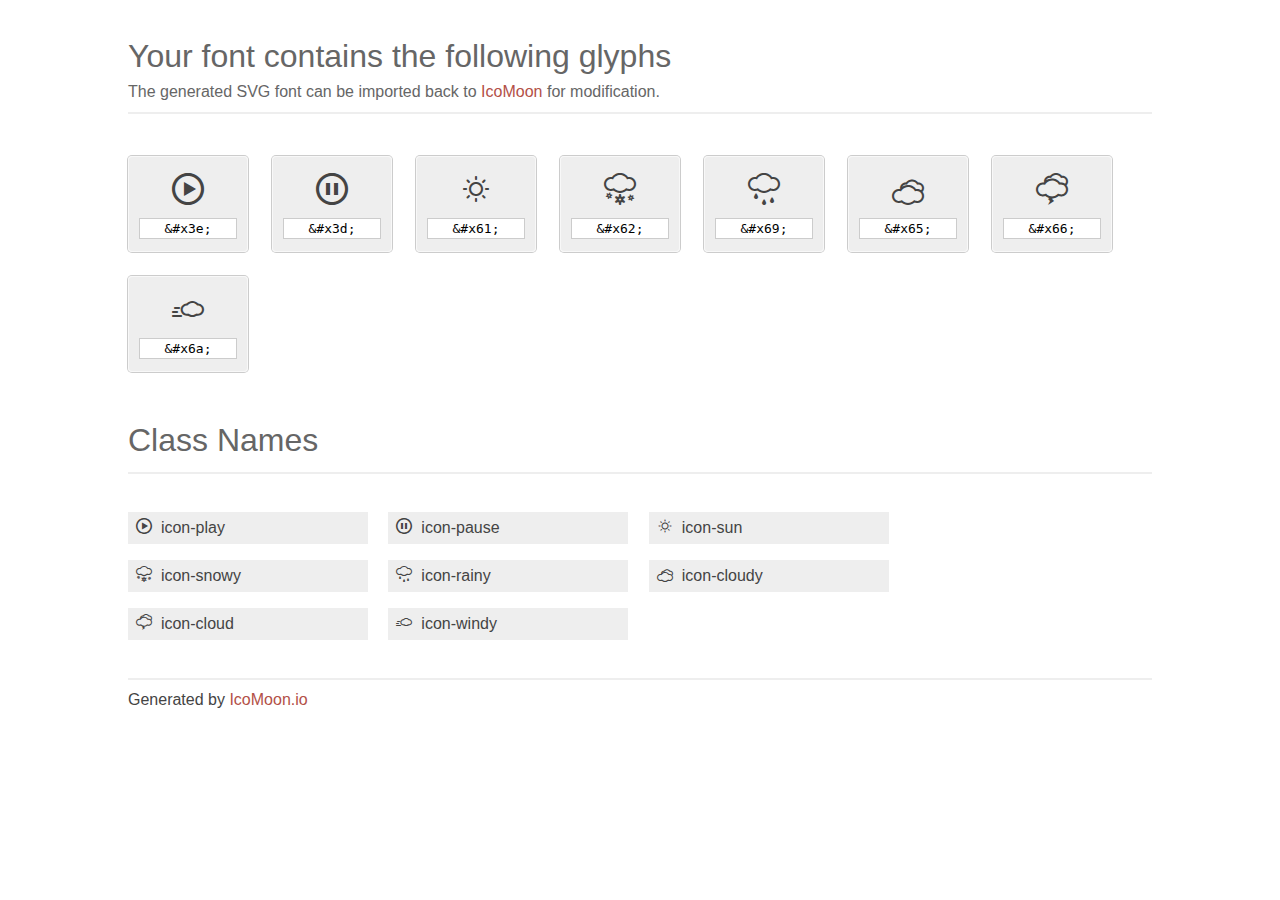
<file: weather font/index.html>
<!doctype html>
<html>
<head>
<title>Your Font/Glyphs</title>
<link rel="stylesheet" href="style.css" />
<!--[if lte IE 7]><script src="lte-ie7.js"></script><![endif]-->
<style>
	section, header, footer {display: block;}
	body {
		font-family: sans-serif;
		color: #444;
		line-height: 1.5;
		font-size: 1em;
	}
	* {
		-moz-box-sizing: border-box;
		-webkit-box-sizing: border-box;
		box-sizing: border-box;
		margin: 0;
		padding: 0;
	}
	.glyph {
		font-size: 16px;
		float: left;
		text-align: center;
		background: #eee;
		padding: .75em;
		margin: .75em 1.5em .75em 0;
		width: 7.5em;
		border-radius: .25em;
		box-shadow: inset 0 0 0 1px #f8f8f8, 0 0 0 1px #CCC;
	}
	.glyph input {
		font-family: consolas, monospace;
		font-size: 13px;
		width: 100%;
		text-align: center;
		border: 0;
		box-shadow: 0 0 0 1px #ccc;
		padding: .125em;
	}
	.w-main {
		width: 80%;
	}
	.centered {
		margin-left: auto;
		margin-right: auto;
	}
	.fs1 {
		font-size: 2em;
	}
	header {
		margin: 2em 0;
		padding-bottom: .5em;
		color: #666;
		box-shadow: 0 2px #eee;
	}
	header h1 {
		font-size: 2em;
		font-weight: normal;
	}
	.clearfix:before, .clearfix:after { content: ""; display: table; }
	.clearfix:after, .clear { clear: both; }
	footer {
		margin-top: 2em;
		padding: .5em 0;
		box-shadow: 0 -2px #eee;
	}
	a, a:visited {
		color: #B35047;
		text-decoration: none;
	}
	a:hover, a:focus {color: #000;}
	.box1 {
		font-size: 16px;
		display: inline-block;
		width: 15em;
		padding: .25em .5em;
		background: #eee;
		margin: .5em 1em .5em 0;
	}
</style>
</head>
<body>
	<div class="w-main centered">
	<section class="mtm clearfix" id="glyphs">
	<header>
		<h1>Your font contains the following glyphs</h1>
		<p>The generated SVG font can be imported back to <a href="http://icomoon.io/app">IcoMoon</a> for modification.</p>
	</header>
	<div class="glyph">
		<div class="fs1" aria-hidden="true" data-icon="&#x3e;"></div>
		<input type="text" readonly="readonly" value="&amp;#x3e;" />
	</div>
	<div class="glyph">
		<div class="fs1" aria-hidden="true" data-icon="&#x3d;"></div>
		<input type="text" readonly="readonly" value="&amp;#x3d;" />
	</div>
	<div class="glyph">
		<div class="fs1" aria-hidden="true" data-icon="&#x61;"></div>
		<input type="text" readonly="readonly" value="&amp;#x61;" />
	</div>
	<div class="glyph">
		<div class="fs1" aria-hidden="true" data-icon="&#x62;"></div>
		<input type="text" readonly="readonly" value="&amp;#x62;" />
	</div>
	<div class="glyph">
		<div class="fs1" aria-hidden="true" data-icon="&#x69;"></div>
		<input type="text" readonly="readonly" value="&amp;#x69;" />
	</div>
	<div class="glyph">
		<div class="fs1" aria-hidden="true" data-icon="&#x65;"></div>
		<input type="text" readonly="readonly" value="&amp;#x65;" />
	</div>
	<div class="glyph">
		<div class="fs1" aria-hidden="true" data-icon="&#x66;"></div>
		<input type="text" readonly="readonly" value="&amp;#x66;" />
	</div>
	<div class="glyph">
		<div class="fs1" aria-hidden="true" data-icon="&#x6a;"></div>
		<input type="text" readonly="readonly" value="&amp;#x6a;" />
	</div>
	</section>
	<div class="clear"></div>
	<section class="mtm clearfix" id="glyphs">
	<header>
		<h1>Class Names</h1>
	</header>
	<span class="box1">
		<span aria-hidden="true" class="icon-play"></span>
		&nbsp;icon-play
	</span>
	<span class="box1">
		<span aria-hidden="true" class="icon-pause"></span>
		&nbsp;icon-pause
	</span>
	<span class="box1">
		<span aria-hidden="true" class="icon-sun"></span>
		&nbsp;icon-sun
	</span>
	<span class="box1">
		<span aria-hidden="true" class="icon-snowy"></span>
		&nbsp;icon-snowy
	</span>
	<span class="box1">
		<span aria-hidden="true" class="icon-rainy"></span>
		&nbsp;icon-rainy
	</span>
	<span class="box1">
		<span aria-hidden="true" class="icon-cloudy"></span>
		&nbsp;icon-cloudy
	</span>
	<span class="box1">
		<span aria-hidden="true" class="icon-cloud"></span>
		&nbsp;icon-cloud
	</span>
	<span class="box1">
		<span aria-hidden="true" class="icon-windy"></span>
		&nbsp;icon-windy
	</span>
	</section>
	<footer>
		<p>Generated by <a href="http://icomoon.io">IcoMoon.io</a></p>
	</footer>
	</div>
	<script>
	document.getElementById("glyphs").addEventListener("click", function(e) {
		var target = e.target;
		if (target.tagName === "INPUT") {
			target.select();
		}
	});
	</script>
</body>
</html>
</file>
<file: weather font/style.css>
@font-face {
	font-family: 'icomoon';
	src:url('fonts/icomoon.eot');
	src:url('fonts/icomoon.eot?#iefix') format('embedded-opentype'),
		url('fonts/icomoon.woff') format('woff'),
		url('fonts/icomoon.ttf') format('truetype'),
		url('fonts/icomoon.svg#icomoon') format('svg');
	font-weight: normal;
	font-style: normal;
}

/* Use the following CSS code if you want to use data attributes for inserting your icons */
[data-icon]:before {
	font-family: 'icomoon';
	content: attr(data-icon);
	speak: none;
	font-weight: normal;
	font-variant: normal;
	text-transform: none;
	line-height: 1;
	-webkit-font-smoothing: antialiased;
}

/* Use the following CSS code if you want to have a class per icon */
/*
Instead of a list of all class selectors,
you can use the generic selector below, but it's slower:
[class*="icon-"] {
*/
.icon-play, .icon-pause, .icon-sun, .icon-snowy, .icon-rainy, .icon-cloudy, .icon-cloud, .icon-windy {
	font-family: 'icomoon';
	speak: none;
	font-style: normal;
	font-weight: normal;
	font-variant: normal;
	text-transform: none;
	line-height: 1;
	-webkit-font-smoothing: antialiased;
}
.icon-play:before {
	content: "\3e";
}
.icon-pause:before {
	content: "\3d";
}
.icon-sun:before {
	content: "\61";
}
.icon-snowy:before {
	content: "\62";
}
.icon-rainy:before {
	content: "\69";
}
.icon-cloudy:before {
	content: "\65";
}
.icon-cloud:before {
	content: "\66";
}
.icon-windy:before {
	content: "\6a";
}
</file>
